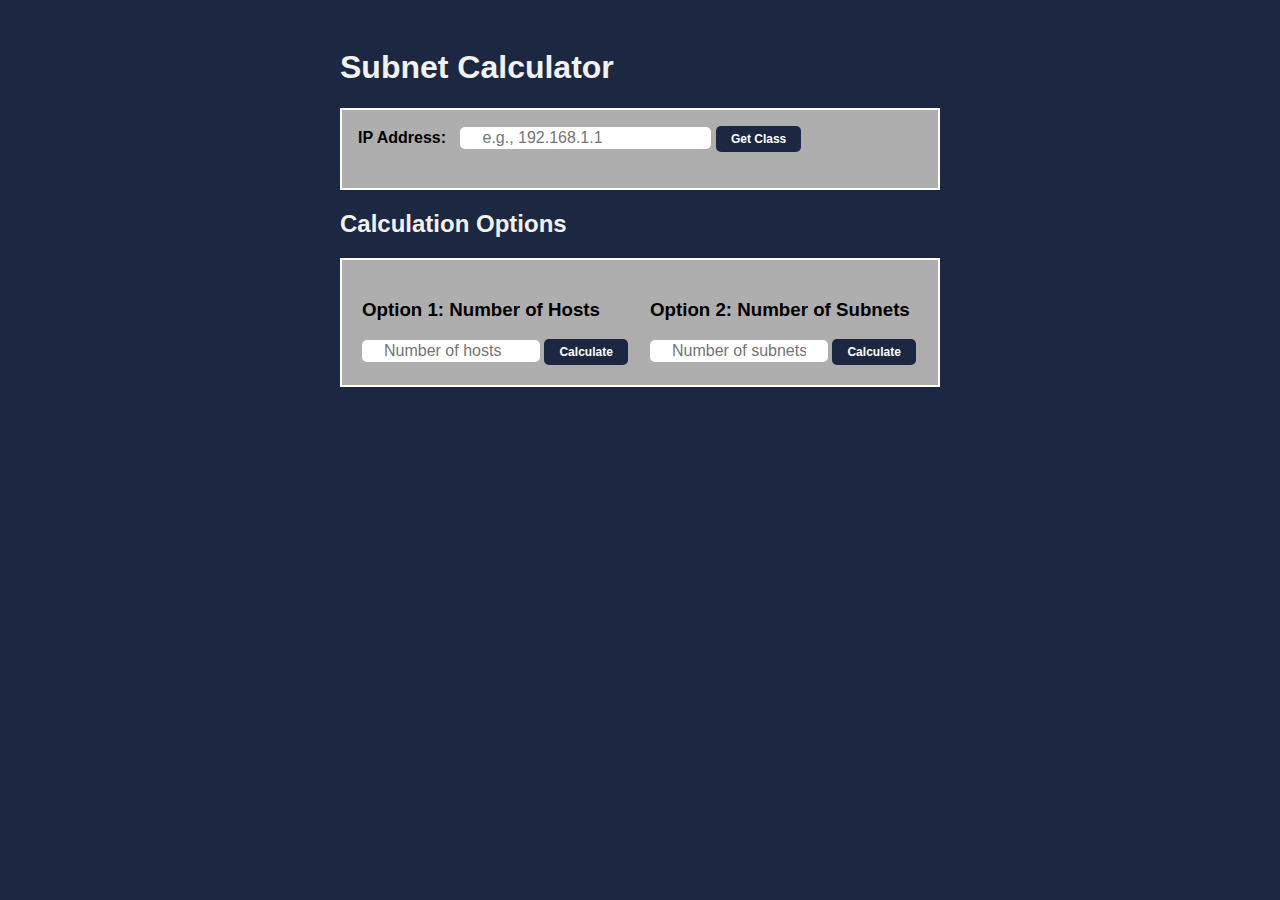
<file: index.html>
<!DOCTYPE html>
<html lang="en">
<head>
    <meta charset="UTF-8">
    <meta name="viewport" content="width=device-width, initial-scale=1.0">
    <title>Subnet Calculator</title>
    <link rel="stylesheet" href="styles.css">
</head>
<body>
    <div class="container">
        <h1>Subnet Calculator</h1>
        <div class="input-section">
            <label for="ip-address" style="font-weight: bold;">IP Address:</label>
            <input type="text" id="ip-address" placeholder="e.g., 192.168.1.1">
            <button id="class-button">Get Class</button>
            <p id="class-result" style="font-weight: lighter; margin: 20px 0 0 0 ;"></p>
        </div>
        <div class="calculation-section">
            <h2>Calculation Options</h2>
            <div class="calc">
            <div>
                <h3>Option 1: Number of Hosts</h3>
                <input type="text" id="num-hosts" placeholder="Number of hosts">
                <button id="hosts-button">Calculate</button>
            </div>
            <div>
                <h3>Option 2: Number of Subnets</h3>
                <input type="text" id="num-subnets" placeholder="Number of subnets">
                <button id="subnets-button">Calculate</button>
            </div>
            </div>
            <div id="results"></div>
        </div>
    </div>
    <script src="javascript.js"></script>
</body>
</html>
</file>
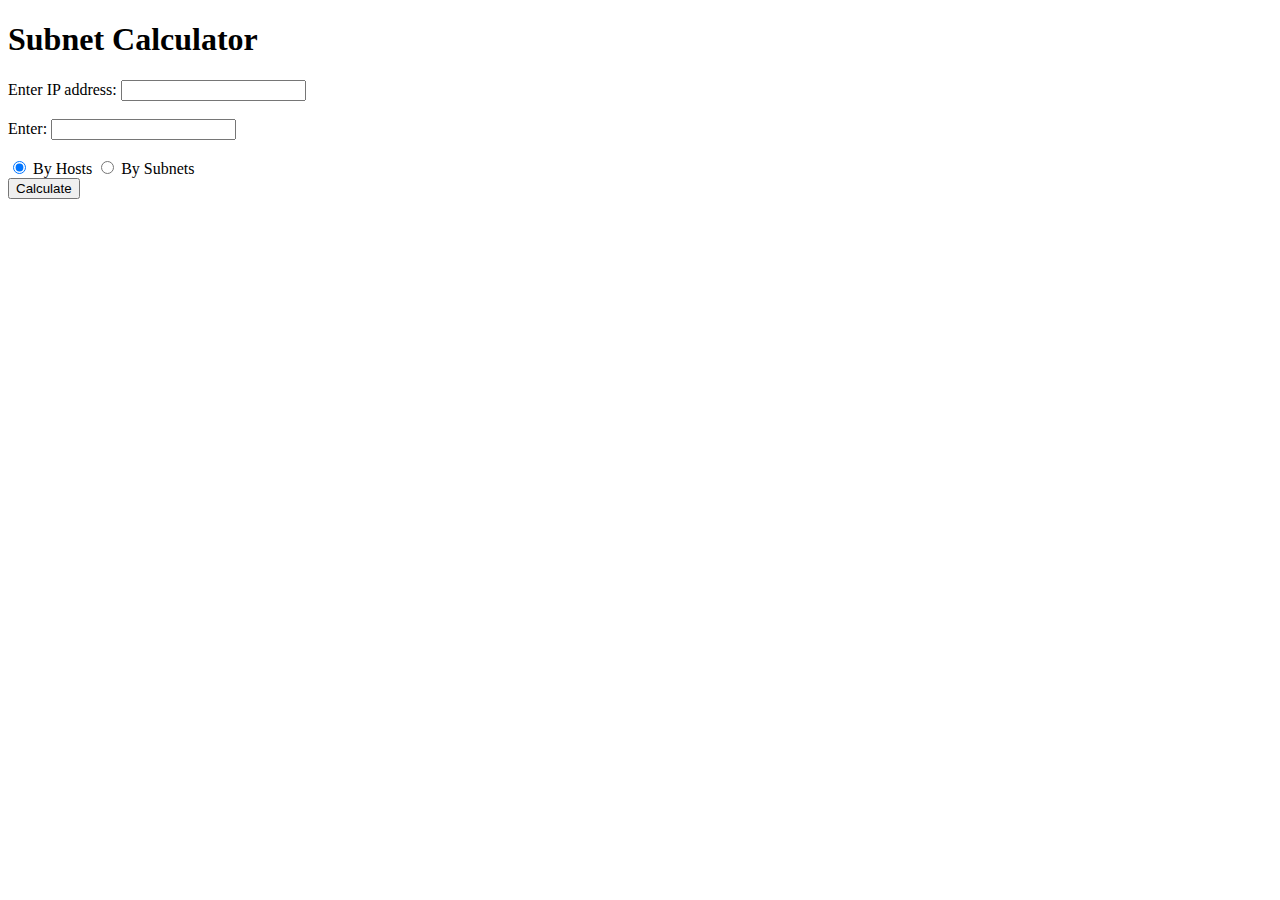
<file: subnetcalculator.html>
<!DOCTYPE html>
<html lang="en">
<head>
    <meta charset="UTF-8">
    <meta name="viewport" content="width=device-width, initial-scale=1.0">
    <title>Subnet Calculator</title>
</head>
<body>
    <h1>Subnet Calculator</h1>
    <form id="subnetForm">
        <label for="ipAddress">Enter IP address:</label>
        <input type="text" id="ipAddress" name="ipAddress"><br><br>
        
        <label for="Count">Enter:</label>
        <input type="text" id="Count" name="Count"><br><br>
        
        <div class="radio-container">
            <label>
                <input type="radio" name="option" value="byHosts" checked>
                By Hosts
            </label>
            <label>
                <input type="radio" name="option" value="bySubnets">
                By Subnets
            </label>
        </div>

        <button type="button" onclick="calculate()">Calculate</button>
    </form>
    <div id="result"></div> 

    <script>
        let subBits, submask; //Global

        function isValidIpAddress(ipAddress) {
            // Regular expression to match IP address pattern
            const ipPattern = /^(25[0-5]|2[0-4][0-9]|[01]?[0-9][0-9]?)\.(25[0-5]|2[0-4][0-9]|[01]?[0-9][0-9]?)\.(25[0-5]|2[0-4][0-9]|[01]?[0-9][0-9]?)\.(25[0-5]|2[0-4][0-9]|[01]?[0-9][0-9]?)$/;
            return ipPattern.test(ipAddress);
        }
        function toInt(ipAddress) {
            return ipAddress.split('.').map(part => parseInt(part));
        }

        function toBinary(newSubnet) {
            const octets = newSubnet.split('.');
            const binaryOctets = octets.map(octet => parseInt(octet).toString(2).padStart(8, '0'));
            const binary = binaryOctets.join('.');
            return binary;
        }
        
        function toCidr(binary) {
            const cidrLength = binary.split('').filter(bit => bit === '1').length;
            return cidrLength;
        }

        function determineNetworkClass(ipAddress) {
            const firstOctet = parseInt(ipAddress.split('.')[0]);
            if (firstOctet >= 1 && firstOctet <= 127) {
                return 'A';
            } else if (firstOctet >= 128 && firstOctet <= 191) {
                return 'B';
            } else if (firstOctet >= 192 && firstOctet <= 223) {
                return 'C';
            } else {
                return 'Unknown';
            }
            
        }

        function determineSubnetMask(networkClass) {
            if (networkClass === 'A') {
                return "255.0.0.0";
            } else if (networkClass === 'B') {
                return "255.255.0.0";
            } else if (networkClass === 'C') {
                return "255.255.255.0";
            } else {
                return "Out of range Subnet Mask"; // Default subnet mask for unknown network classes
            }
        }

        function subnetPerHostCount(Count, networkClass) {
            let hostBits;
            try {
                hostBits = Math.ceil(Math.log2(Count + 2));
            } catch (error) {
                alert("Please enter a positive integer only");
                return null;
            }

            switch (networkClass) {
                case 'A':
                    subBits = (8 - hostBits) + 16;
                    break;
                case 'B':
                    subBits = (8 - hostBits) + 8;
                    break;
                case 'C':
                    subBits = (8 - hostBits);
                    break;
                default:
                    return "Invalid Network Class";
            }

            const numSubnet = 2 ** subBits;
            console.log("Number of borrowed bits: ", subBits);
            return numSubnet;
        }

        function HostPerSubnet(Count, networkClass) {
            let hostBits;

            try {
                subBits = Math.ceil(Math.log2(Count));
            } catch (error) {
                alert("Please enter a positive integer only");
                return null;
            }

            switch (networkClass) {
                case 'A':
                    hostBits = 32 - subBits;
                    break;
                case 'B':
                    hostBits = 16 - subBits;
                    break;
                default:
                    hostBits = 8 - subBits;
            }

            const hostcount = (2 ** hostBits) - 2   ;

            console.log("Borrowed bits: ", subBits);

            return hostcount;
        }

        function determineNewSubnet(subnetMask, networkClass) {
            submask = toInt(subnetMask);

            switch (networkClass) {
                case 'C':
                    submask[3] = 256 - Math.pow(2, 8-subBits);
                    break;
                case 'B':
                    submask[2] = 256 - Math.pow(2, 8-subBits);
                    break;
                default:
                    submask[1] = 256 - Math.pow(2, 8-subBits);
            }

            let smask = submask.join('.');
            console.log(smask);
            return smask;
        }

        function networkAddress(ipAddress, networkClass, numSubnet) {
            let ipa = toInt(ipAddress);
            const subnets = [];
            let multiplier, networkAddress, startHost, endHost, broadcastAddress;

            switch (networkClass) {
                case 'C':
                    multiplier = 256 - submask[3];
                    console.log("Increment: ", multiplier);
                    for (let x = 0; x < numSubnet; x++) {
                        if (ipa[3] > 255) {
                            ipa[3] -= 256;
                        }
                        networkAddress = `${ipa[0]}.${ipa[1]}.${ipa[2]}.${ipa[3]}`;
                        ipa[3]++;
                        if (ipa[3] > 255) {
                            ipa[3] -= 256;
                        }
                        startHost = `${ipa[0]}.${ipa[1]}.${ipa[2]}.${ipa[3]}`;
                        ipa[3] += multiplier - 3;
                        if (ipa[3] > 255) {
                            ipa[3] -= 256;
                        }
                        endHost = `${ipa[0]}.${ipa[1]}.${ipa[2]}.${ipa[3]}`;
                        ipa[3]++;
                        if (ipa[3] > 255) {
                            ipa[3] -= 256;
                        }
                        broadcastAddress = `${ipa[0]}.${ipa[1]}.${ipa[2]}.${ipa[3]}`;
                        console.log("Subnet: ", x);
                        console.log("Network Address:", networkAddress);
                        console.log("Range of Host Addresses:", startHost, "-", endHost);
                        console.log("Broadcast Address:", broadcastAddress);
                        console.log();
                        ipa[3]++;
                        subnets.push({
                            networkAddress,
                            useableRange: `${startHost} - ${endHost}`,
                            broadcastAddress
                        });
                    }
                    break;
                case 'B':
                    multiplier = 256 - submask[2];
                    console.log("Increment: ", multiplier);
                    for (let x = 0; x < numSubnet; x++) {
                        if (ipa[2] > 255) {
                            ipa[2] -= 256;
                        }
                        networkAddress = `${ipa[0]}.${ipa[1]}.${ipa[2]}.0`;
                        ipa[2]++;
                        if (ipa[2] > 255) {
                            ipa[2] -= 256;
                        }
                        startHost = `${ipa[0]}.${ipa[1]}.${ipa[2]}.1`;
                        ipa[2] += multiplier - 1;
                        if (ipa[2] > 255) {
                            ipa[2] -= 256;
                        }
                        endHost = `${ipa[0]}.${ipa[1]}.${ipa[2]}.254`;
                        if (ipa[2] > 255) {
                            ipa[2] -= 256;
                        }
                        broadcastAddress = `${ipa[0]}.${ipa[1]}.${ipa[2]}.255`;
                        console.log("Subnet: ", x);
                        console.log("Network Address:", networkAddress);
                        console.log("Range of Host Addresses:", startHost, "-", endHost);
                        console.log("Broadcast Address:", broadcastAddress);
                        console.log();
                        ipa[2]++;
                        subnets.push({
                            networkAddress,
                            useableRange: `${startHost} - ${endHost}`,
                            broadcastAddress
                        });
                    }
                    break;
                case 'A':
                    multiplier = 256 - submask[1];
                    console.log("Increment: ", multiplier);
                    for (let x = 0; x < numSubnet; x++) {
                        if (ipa[1] > 255) {
                            ipa[1] -= 256;
                        }
                        networkAddress = `${ipa[0]}.${ipa[1]}.0.0`;
                        ipa[1]++;
                        if (ipa[1] > 255) {
                            ipa[1] -= 256;
                        }
                        startHost = `${ipa[0]}.${ipa[1]}.0.1`;
                        ipa[1] += multiplier - 1;
                        if (ipa[1] > 255) {
                            ipa[1] -= 256;
                        }
                        endHost = `${ipa[0]}.${ipa[1]}.255.254`;
                        if (ipa[1] > 255) {
                            ipa[1] -= 256;
                        }
                            broadcastAddress = `${ipa[0]}.${ipa[1]}.255.255`;
                        console.log("Subnet: ", x);
                        console.log("Network Address:", networkAddress);
                        console.log("Range of Host Addresses:", startHost, "-", endHost);
                        console.log("Broadcast Address:", broadcastAddress);
                        console.log();
                        ipa[1]++;
                        subnets.push({
                            networkAddress,
                            useableRange: `${startHost} - ${endHost}`,
                            broadcastAddress
                        });
                    }
                    break;
            }
            return subnets;
        }

        function calculate() {
            let selectedOption = document.querySelector('input[name="option"]:checked').value;

            const ipAddress = document.getElementById('ipAddress').value.trim();
            const Count = parseInt(document.getElementById('Count').value.trim());

            if (isNaN(Count) || Count <= 0) {
                alert("Please enter a positive integer only for Count.");
                return;
            }
            
            if (!isValidIpAddress(ipAddress)) {
            document.getElementById('result').textContent = "Invalid IP address.";
            return;
            }


            const networkClass = determineNetworkClass(ipAddress);
            console.log("Network Class:", networkClass);

            const subnetMask = determineSubnetMask(networkClass);
            console.log("Subnet Mask is: ", subnetMask);

            if (selectedOption === "byHosts") {
                const numSubnets = subnetPerHostCount(Count, networkClass);
                if (networkClass === 'C') {
                    if (Count > 254 || Count < 1) {
                        alert("Maxhost for this class of subnet!");
                    }
                } else if (networkClass === 'B') {
                    if (Count > 65534 || Count < 255) {
                        alert("Maxhost for this class of subnet!");
                    }
                } else {
                    if (Count > 16777214 || Count < 65535) {
                        alert("Maxhost for this class of subnet!");
                    }
                }
                if (numSubnets !== null) {
                    console.log("Number of Subnets: ", numSubnets);
                    
                    const newSubnet = determineNewSubnet(subnetMask, networkClass);
                    console.log("Subnet Mask: ", newSubnet, "\nSubnet Mask in Binary: ", toBinary(newSubnet));
                    
                    const binarySubnet = toBinary(newSubnet);
                    const cidrLength = toCidr(binarySubnet);
                    const subnets = networkAddress(ipAddress, networkClass, numSubnets);
                    
                    // Displaying results in the HTML
                    display({
                        networkClass: networkClass,
                        subnetMask: subnetMask,
                        numSubnets: numSubnets,
                        hostcount: null, // Since you're not calculating this in this branch
                        toBinary: binarySubnet,
                        cidrLength: cidrLength,
                        subnets: subnets
                    });
                }
            } else if (selectedOption === "bySubnets") {
                const hostcount = HostPerSubnet(Count, networkClass);
                if (hostcount !== null) {
                    console.log("Number of Host: ", hostcount);
                    
                    const newSubnet = determineNewSubnet(subnetMask, networkClass);
                    console.log("Subnet Mask: ", newSubnet, "\nSubnet Mask in Binary: ", toBinary(newSubnet));
                    
                    const binarySubnet = toBinary(newSubnet);
                    const cidrLength = toCidr(binarySubnet);
                    const subnets = networkAddress(ipAddress, networkClass, subnetPerHostCount(hostcount, networkClass));
                    
                    // Displaying results in the HTML
                    display({
                        networkClass: networkClass,
                        subnetMask: subnetMask,
                        numSubnets: null, // Since you're not calculating this in this branch
                        hostcount: hostcount,
                        toBinary: binarySubnet,
                        cidrLength: cidrLength,
                        subnets: subnets
                    });
                }
            }
        }
        function display(data) {
            const resultDiv = document.getElementById('result');
            let html = ''
            // Displaying network class, subnet mask, etc.
            if (!Array.isArray(data.subnets)) {
                html += `
                    <p>Network Class: ${data.networkClass}</p>
                    <p>Subnet Mask: ${data.subnetMask}</p>
                    <p>Number of Subnets: ${data.numSubnets || '-'}</p>
                    <p>Subnet Mask in Binary: ${data.toBinary}</p>
                    <p>CIDR Form: ${data.cidrLength}</p>
                `;
            } else {
                html += `
                    <p>Network Class: ${data.networkClass}</p>
                    <p>Subnet Mask: ${data.subnetMask}</p>      
                    <p>Number of Host: ${data.hostcount || '-'}</p>
                    <p>Subnet Mask in Binary: ${data.toBinary}</p>
                    <p>CIDR Form: ${data.cidrLength}</p>
                `;
            
                html += `
                    <h3>All Subnets</h3>
                    <table>
                        <thead>
                            <tr>
                                <th>Subnet #</th>
                                <th>Network Address</th>
                                <th>Range of Useable Host Addresses</th>
                                <th>Broadcast Address</th>
                            </tr>
                        </thead>
                        <tbody>
                            ${data.subnets.map((subnet, index) => `
                                <tr>
                                    <td>${index + 1}</td>
                                    <td>${subnet.networkAddress}</td>
                                    <td>${subnet.useableRange}</td>
                                    <td>${subnet.broadcastAddress}</td>
                                </tr>
                            `).join('')}
                        </tbody>
                    </table>
                `;
            }
            resultDiv.innerHTML = html;
        }
    </script>
</body>
</html>
</file>
<file: styles.css>
body {
    font-family: Arial, sans-serif;
    background-color:#1c2841;
    color: #f2f2f2;

}
.container {
    max-width: 600px;
    margin: auto;
    padding: 20px;
}
.input-section, .calculation-section {
    margin-bottom: 20px;
}
#ip-address{
    position:relative;
    width: auto;
    outline: none;
    font-size: 1em;
    padding: 0 20px;
    border-radius: 5px;
    border: 2px solid transparent;
    margin: 0 0 0 10px;
}
.input-section{
    color: black;
    justify-content: baseline;
    align-items: center;
    padding: 16px;
    background-color:#afaeae;
    border: 2px solid white;
    outline: none;
}
#class-button, #hosts-button, #subnets-button{
    padding: 6px 15px;
    border-radius: 5px;
    color: transparent;
    border: 0;
    color: white;
    background:#1c2841;
    outline: none;
    transition: all 0.5s ease;
    cursor: pointer;
    font-size: 12px;
    font-weight: bolder;

}
#class-button:hover, #hosts-button:hover, #subnets-button:hover{
    color:#1c2841;
    border: 1px solid white;
    background-color: transparent;
    transition: all 0.3s ease;
    
}
.calc{
    display: flex;
    align-items: center;
    justify-content: baseline;
    padding: 20px;
    column-gap: 20px;
    background-color:#afaeae;
    border: 2px solid white;
    color: black;
}
#num-hosts{
    position:relative;
    width: 50%;
    outline: none;
    font-size: 1em;
    padding: 0 20px;
    border-radius: 5px;
    border: 2px solid transparent;
    margin: 0px;
}
#num-subnets{
    position:relative;
    width: 50%;
    outline: none;
    font-size: 1em;
    padding: 0 20px;
    border-radius: 5px;
    border: 2px solid transparent;
    margin: 0px;
}
table {
    width: 100%;
    border-collapse: collapse;
    margin-top: 20px;
}
th, td {
    border: 2.5px solid #ffffff;
    padding: 9px;
    text-align:center;
}
th {
    background-color: #afaeae;
    color: black;
    justify-content: center;
}
</file>
